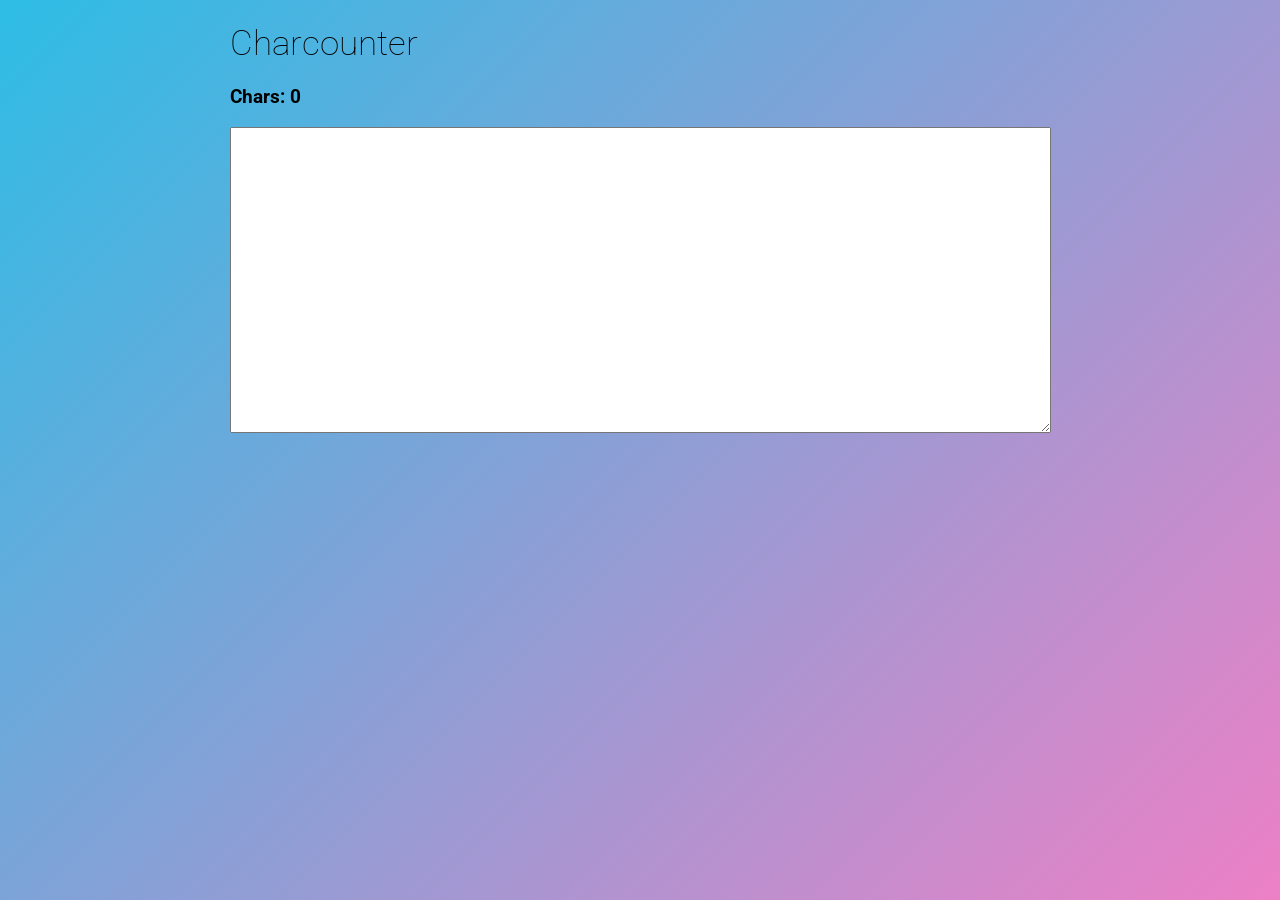
<file: Char_Counter/index.html>
<!DOCTYPE html>
<html>
    <head>
        <title>Charcounter</title>
        <meta charset="UTF-8" />
        <link href="./main.css" rel="stylesheet" />
    </head>
    <body>
        <div class="container">
            <div class="hero">
                <header>
                    <h1>Charcounter</h1>
                </header>
                <h3>Chars: <span id="count">0</span></h3>
                <textarea id="text" rows="20" cols="100"></textarea>
                <script>
                    setInterval(() => {
                        document.getElementById("count").innerText = document.getElementById("text").value.toString().length;
                    }, 100);
                </script>
            </div>
        </div>
    </body>
</html>
</file>
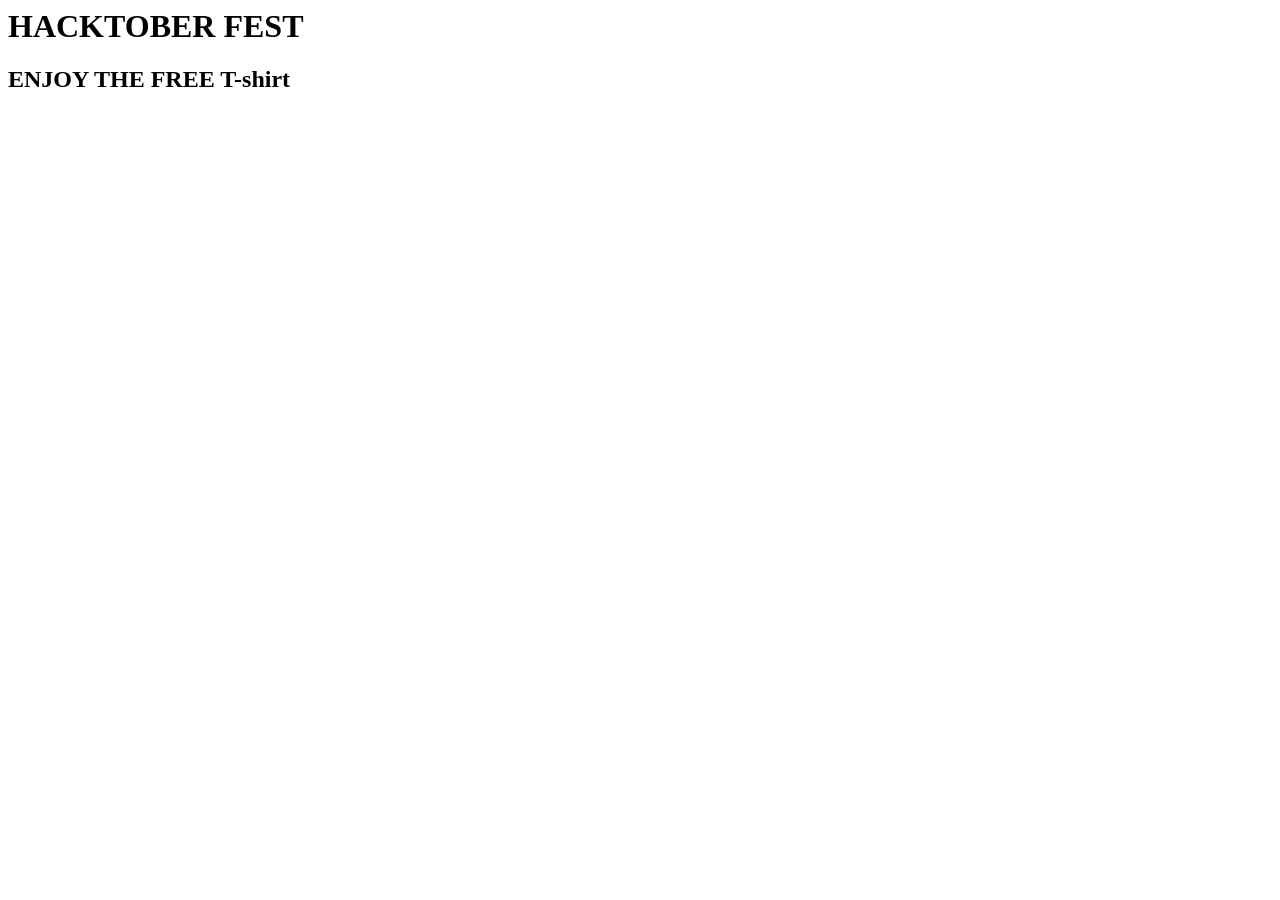
<file: hello-world/Hacktoberfest2019.html>
<html>
<head>
    <meta charset="UTF-8">
    <meta name="viewport" content="width=device-width, initial-scale=1.0">
    <title>Hacktoberfest</title>
</head>
<body>
    <h1>HACKTOBER FEST</h1>
    <h2>ENJOY THE FREE T-shirt</h2>
</body>
</html>
</file>
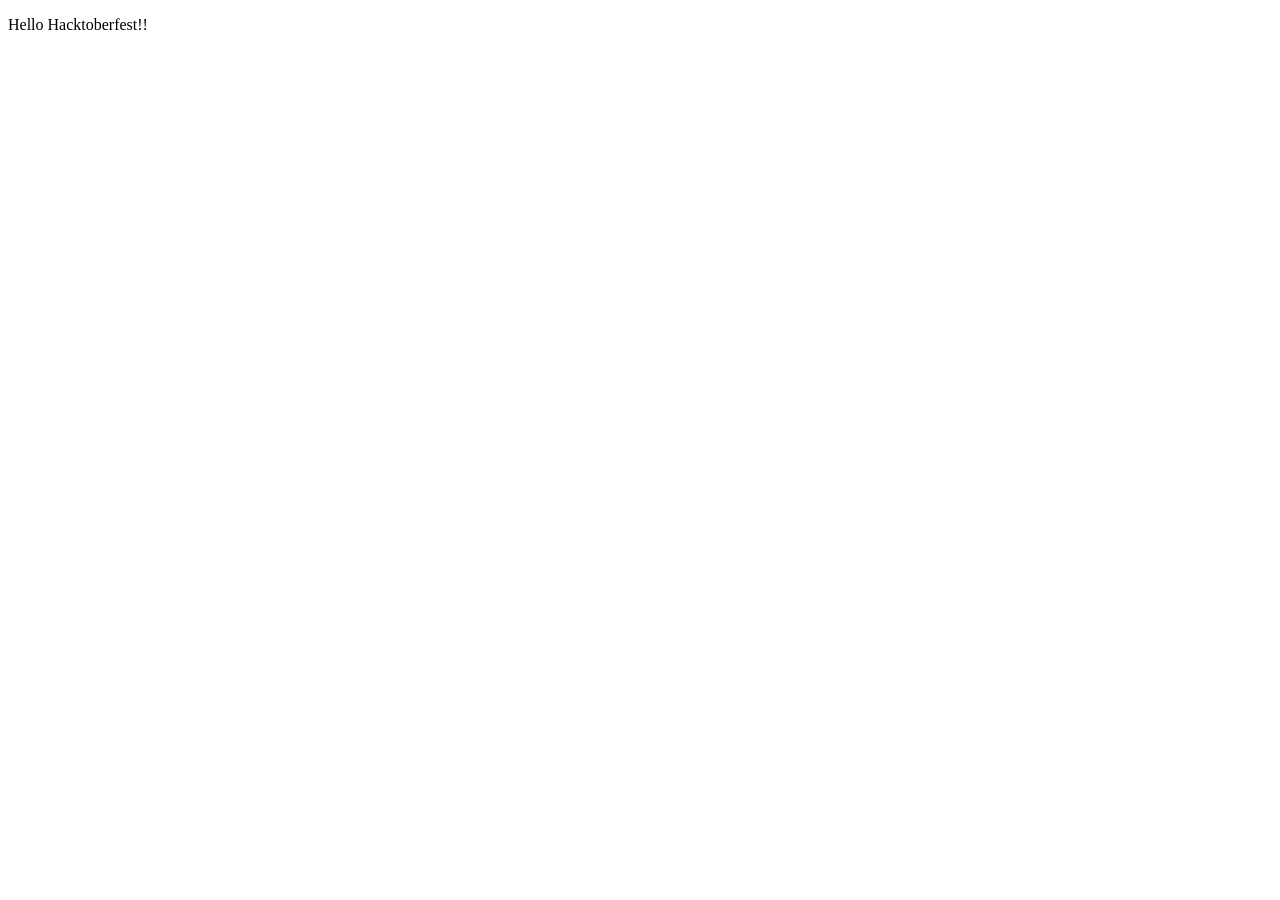
<file: hello-world/helloWorld-blinking.html>
<!DOCTYPE html>
<style>
  .blink{
    animation: blinker 1.6s linear infinite;
  }
  @keyframes blinker{
    40% {opacity: 0.1;} 
  }
</style>
<html>
  <head>
    <title>Hacktoberfest</title>
  </head>
  <body>
    <p class="blink"> Hello Hacktoberfest!!</p>
  </body>
</html>
</file>
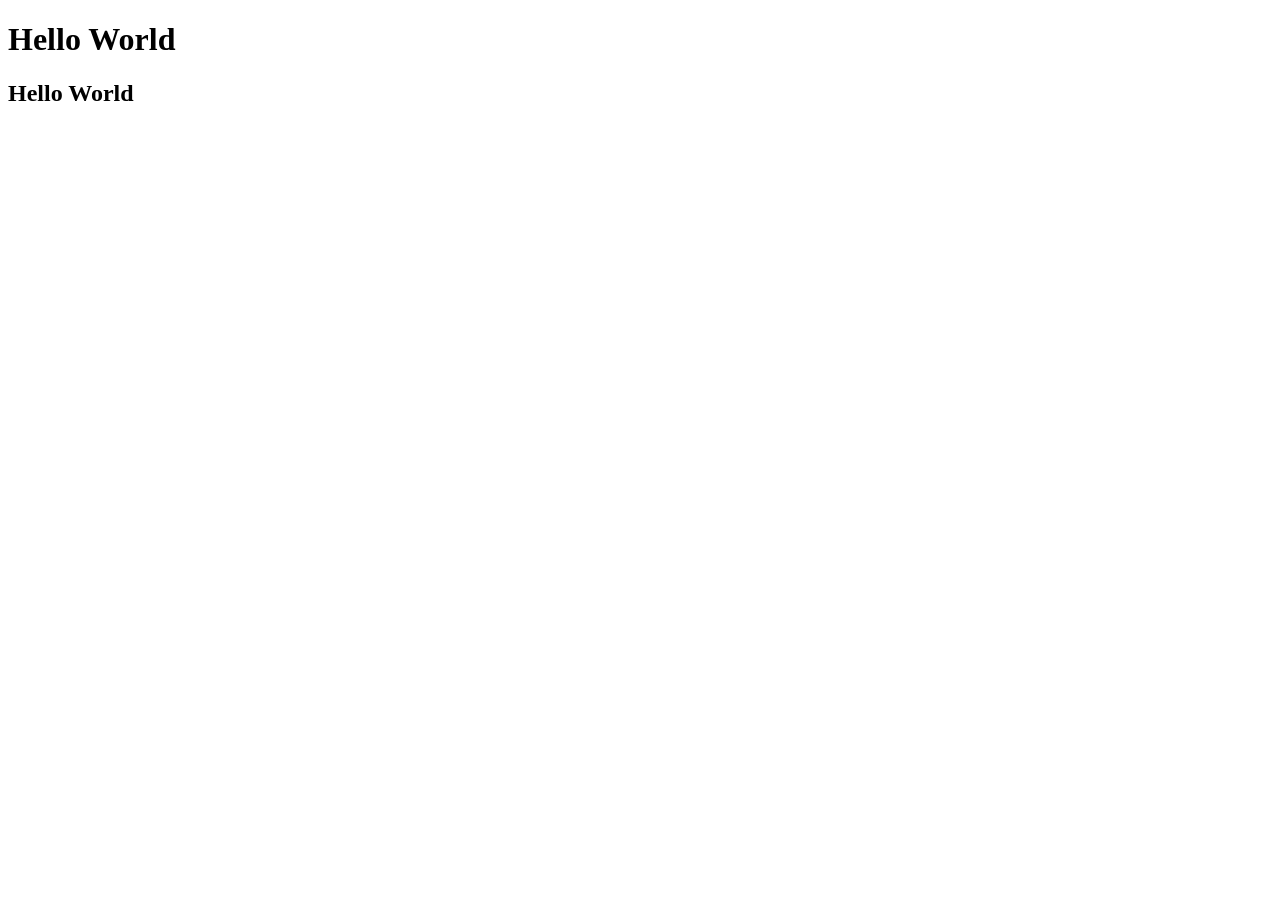
<file: html/HTML5.html>
<!DOCTYPE html>
<html lang="en">

<head>
    <meta name="viewport" content="width=device-width, initial-scale=1.0> 
    <meta charset="utf-8">
    <meta name="description" content="Hello world page">
    <meta name="author" content="ambujraj">                                                   
    <title>Hello World</title>
</head>

<body>
    <h1>Hello World</h1>
    <h2>Hello World</h2>
    <p></p>
</body>

</html>
</file>
<file: Char_Counter/main.css>
@import url('https://fonts.googleapis.com/css?family=Roboto:100,100i,300,300i,400,400i,500,500i,700,700i,900,900i&subset=latin-ext');

* {
    font-family: "Roboto", Arial, Helvetica, sans-serif;
}

body { 
    margin: 0;
    padding: 0;
}

.container {
    height: 100vh;
    width: 100vw;

    display: flex;
    justify-content: center;
    background: linear-gradient(135deg, #2dbde5 0%,#ed80c6 100%);
}

header h1 {
    font-size: 26pt;
    font-weight: lighter;
}

header h3 { font-size: 12pt; }

textarea { resize: vertical; }
</file>
